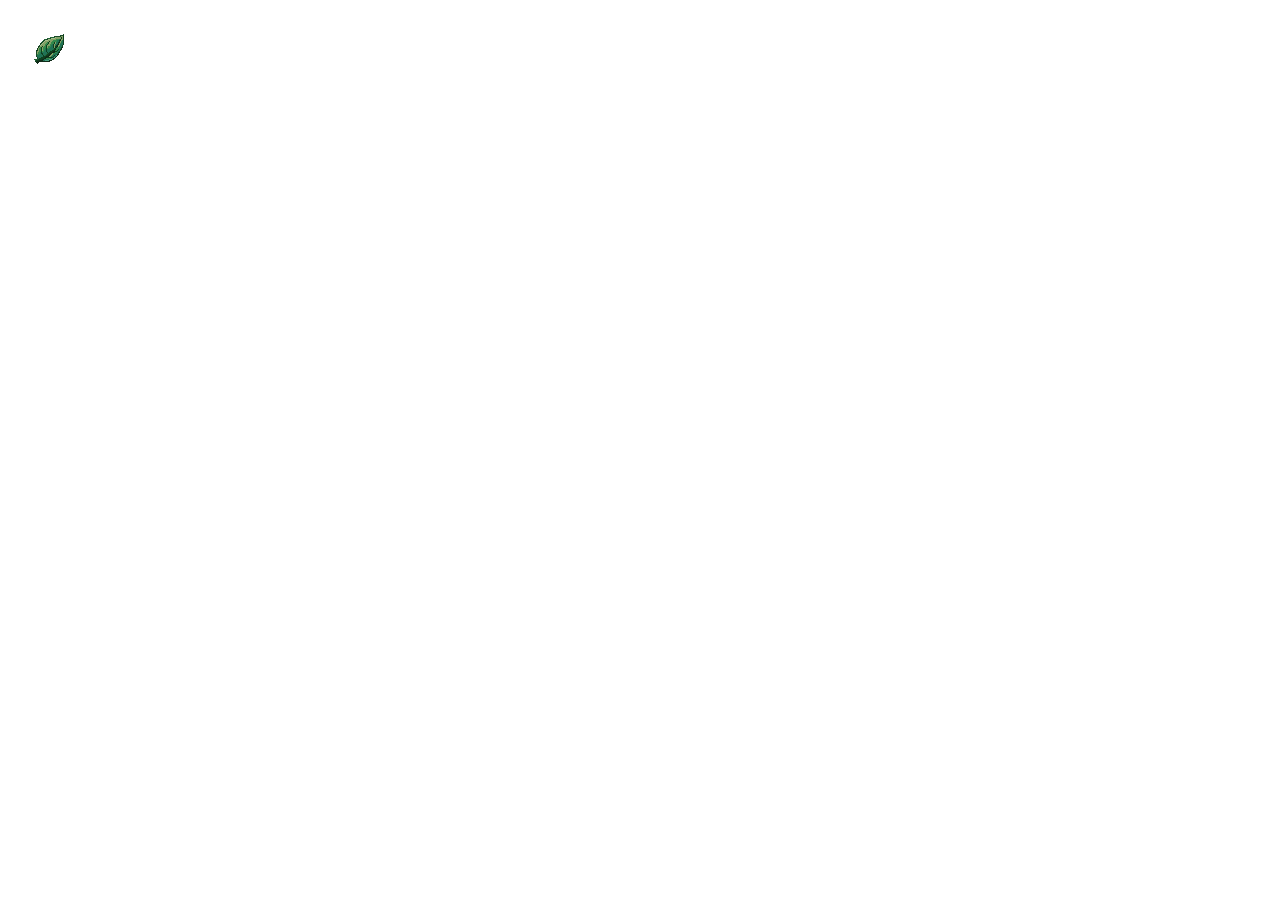
<file: index.html>
<!DOCTYPE html>
<html>
<head>

    <meta charset="utf-8" />
    <title>GelliBean</title>
    <link rel="icon" href="https://gellibean.github.io/leaf.ico">

    <link rel="stylesheet" type="text/css" href="index.css" />
    <link rel="stylesheet" type="text/css" href="general.css" />
    
    <!--IMPORT FONTS-->
    <style>
        @import url('https://fonts.googleapis.com/css?family=Barlow');
        @import url('https://fonts.googleapis.com/css?family=Staatliches')
    </style>

</head>

<body>
    
    <!--BACKGROUND IMAGE-->
    <div id="bg-image"></div>
    
    <!--HEADER / NAVIGATION BAR-->
    <div id="full-header">
    <div id="header">
        <table class="heading">
            <!--LOGO-->
            <tr>
                <div id="logo">
                <td>
                    <img src="https://gellibean.github.io/leaf.png">
                </td>
                <td style="font-family: 'Staatliches', cursive; font-size: 32px;">
                    <a href="index.html">
                    <b>gelli</b>belli
                    </a>
                </td>
                </div>
            
            <!--NAVIGATION BUTTONS-->
            <td style="padding-left: 85px; padding-right: 25px;"><a href="journal.html">JOURNAL ENTRIES</a></td>
            <td style="padding-left: 25px; padding-right: 25px;"><a href="pictures.html">MY PICTURES</a></td>
            <td style="padding-left: 25px; padding-right: 25px;"><a href="aboutme.html">ABOUT ME</a></td>
            </tr>
        </table>
    
    </div>
    </div>
    
    <!--MIDDLE INFORMATION-->
    <div id="middle-info">
        <span id="middle-head">
            A New <br> Perspective.
        </span><br>
        <span id="middle-caption">
            TO DOCUMENT MY THOUGHTS OR WHATEVER.
        </span>
    </div>
    
    <!--JOURNAL BUTTON-->
    <div id="my-button">
    <a id="my-button" href="journal.html">
        <span id="button">
        READ SOMETHING
        </span>
    </a>
    </div>
    
    <!--FOOTER-->
    <div id="my-footer">
        created by gelli. 2019. 
    </div>
    
</body>
    
</html>
</file>
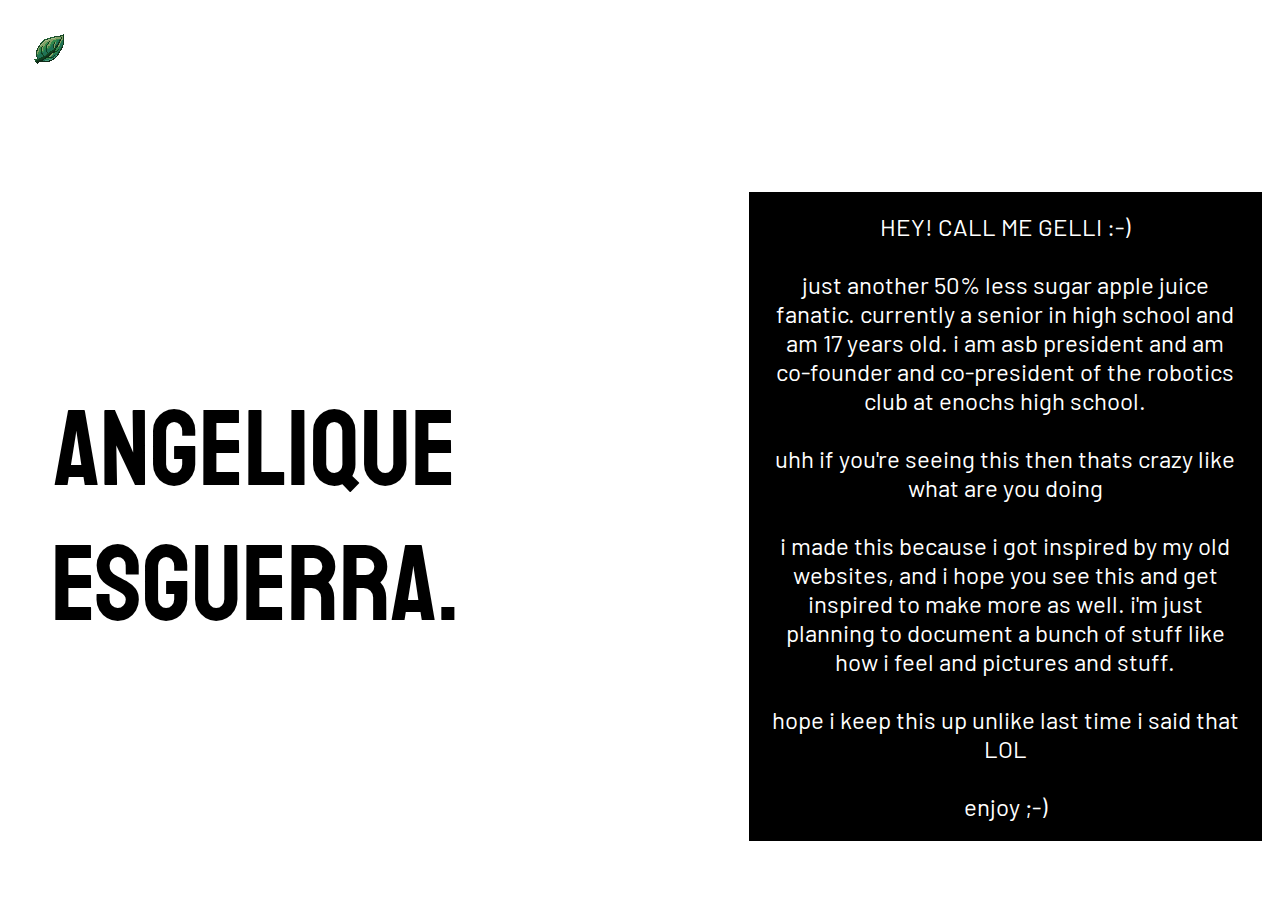
<file: aboutme.html>
<!DOCTYPE html>
<html>
<head>

    <meta charset="utf-8" />
    <title>GelliBean</title>
    <link rel="icon" href="https://gellibean.github.io/leaf.ico">

    <link rel="stylesheet" type="text/css" href="aboutme.css" />
    <link rel="stylesheet" type="text/css" href="general.css" />
    
    <!--IMPORT FONTS-->
    <style>
        @import url('https://fonts.googleapis.com/css?family=Barlow');
        @import url('https://fonts.googleapis.com/css?family=Staatliches')
    </style>

</head>

<body>
    
    <!--BACKGROUND IMAGE-->
    <div id="bg-image"></div>
    
    <!--HEADER / NAVIGATION BAR-->
    <div id="full-header">
    <div id="header">
        <table class="heading">
            <!--LOGO-->
            <tr>
                <div id="logo">
                <td>
                    <img src="https://gellibean.github.io/leaf.png">
                </td>
                <td style="font-family: 'Staatliches', cursive; font-size: 32px;">
                    <a href="index.html">
                    <b>gelli</b>belli
                    </a>
                </td>
                </div>
            
            <!--NAVIGATION BUTTONS-->
            <td style="padding-left: 85px; padding-right: 25px;"><a href="journal.html">JOURNAL ENTRIES</a></td>
            <td style="padding-left: 25px; padding-right: 25px;"><a href="pictures.html">MY PICTURES</a></td>
            <td style="padding-left: 25px; padding-right: 25px;"><a href="aboutme.html">ABOUT ME</a></td>
            </tr>
        </table>
    
    </div>
    </div>
    
    <!--INFORMATION-->
    <div id="info">
        <table id="about-me-table">
            <tr>
                <td style="left: 10%; height: 70%; width: 30%; font-family: 'Staatliches', cursive; font-size: 108px; color: black;">
                    <p style="background: white; width: 70%;">Angelique Esguerra.</p>
                </td>

                <td style="left: 55%; height: 70%; width: 30%;">
                    <p style=" background-color: black; color: white; width: 80%; float: right; font-size: 24px; height: 100%; padding: 20px;">HEY! CALL ME GELLI :-)<br><br>just another 50% less sugar apple juice fanatic. currently a senior in high school and am 17 years old. i am asb president and am co-founder and co-president of the robotics club at enochs high school.<br><br>uhh if you're seeing this then thats crazy like what are you doing<br><br>i made this because i got inspired by my old websites, and i hope you see this and get inspired to make more as well. i'm just planning to document a bunch of stuff like how i feel and pictures and stuff.<br><br>hope i keep this up unlike last time i said that LOL<br><br> enjoy ;-)</p>
                </td>
            </tr>
        </table>
    </div>
    
    <!--FOOTER-->
    <div id="my-footer">
        created by gelli. 2019. 
    </div>
    
</body>
    
</html>
</file>
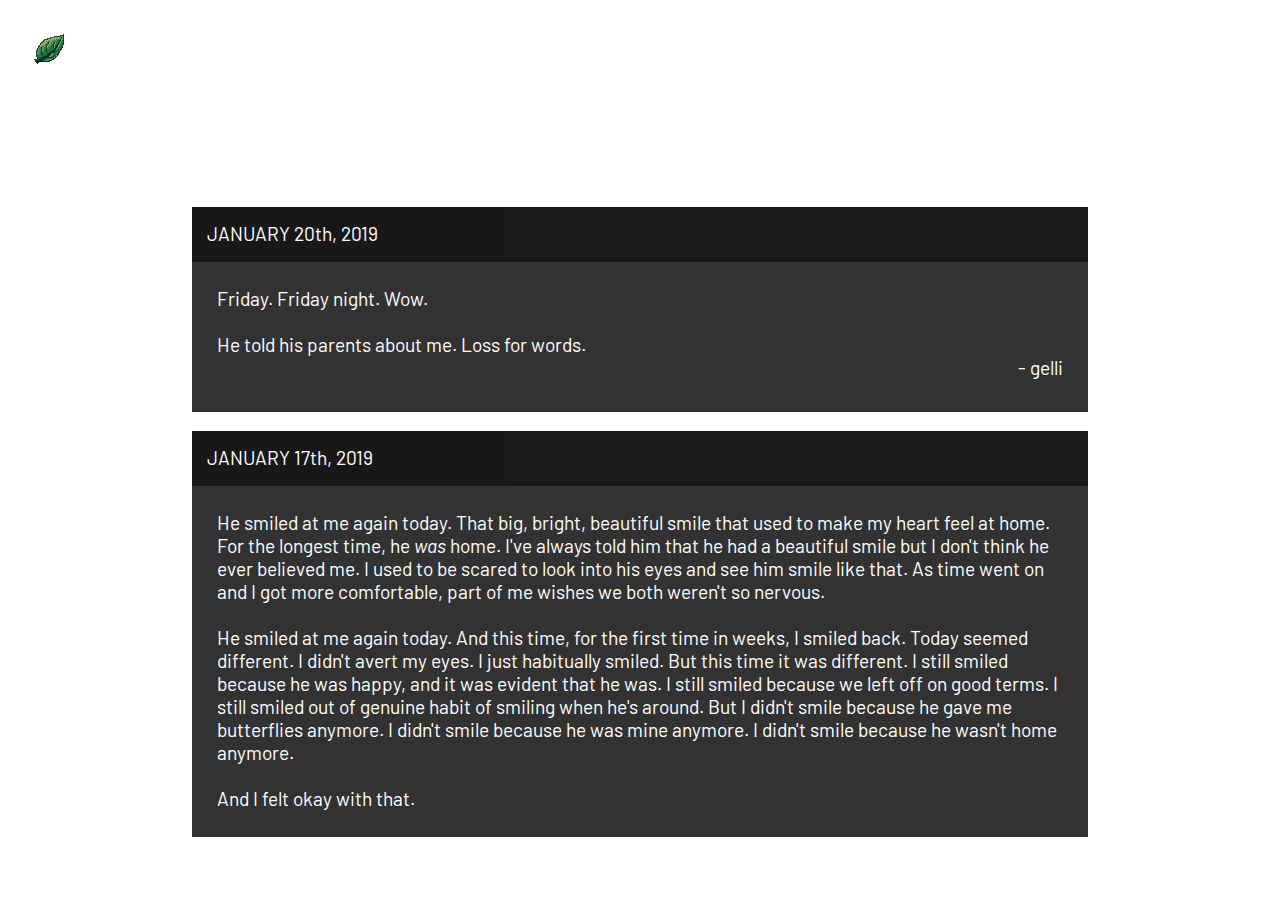
<file: journal.html>
<!DOCTYPE html>
<html>
<head>

    <meta charset="utf-8" />
    <title>GelliBean</title>
    <link rel="icon" href="https://gellibean.github.io/leaf.ico">

    <link rel="stylesheet" type="text/css" href="journal.css" />
    <link rel="stylesheet" type="text/css" href="general.css" />
    
    <!--IMPORT FONTS-->
    <style>
        @import url('https://fonts.googleapis.com/css?family=Barlow');
        @import url('https://fonts.googleapis.com/css?family=Staatliches')
    </style>

</head>

<body>
    
    <!--BACKGROUND IMAGE-->
    <div id="bg-image"></div>
    
    <!--HEADER / NAVIGATION BAR-->
    <div id="full-header">
    <div id="header">
        <table class="heading">
            <!--LOGO-->
            <tr>
                <div id="logo">
                <td>
                    <img src="https://gellibean.github.io/leaf.png">
                </td>
                <td style="font-family: 'Staatliches', cursive; font-size: 32px;">
                    <a href="index.html">
                    <b>gelli</b>belli
                    </a>
                </td>
                </div>
            
            <!--NAVIGATION BUTTONS-->
            <td style="padding-left: 85px; padding-right: 25px;"><a href="journal.html">JOURNAL ENTRIES</a></td>
            <td style="padding-left: 25px; padding-right: 25px;"><a href="pictures.html">MY PICTURES</a></td>
            <td style="padding-left: 25px; padding-right: 25px;"><a href="aboutme.html">ABOUT ME</a></td>
            </tr>
        </table>
    
    </div>
    </div>
    
    <!--JOURNAL HEADER-->
    <div id="journal-header">
        MY JOURNAL ENTRIES
    </div>
    
    <!--JOURNAL POST *A NEW POST IS A NEW POST DIV*-->
    <div id="my-posts">
                 
        <div class="post">
            <div class="post-header">
                JANUARY 20th, 2019
            </div>
            <div class="post-content">
                Friday. Friday night. Wow.<br><br>
                He told his parents about me. Loss for words.
                
                <br><span style="float: right; bottom: 0px;"> - gelli</span><br>
            </div>
        </div> <br>
         
        <div class="post">
            <div class="post-header">
                JANUARY 17th, 2019
            </div>
            <div class="post-content">
                He smiled at me again today. That big, bright, beautiful smile that used to make my heart feel at home. For the longest time, he <i>was</i> home. I've  always told him that he had a beautiful smile but I don't think he ever believed me. I used to be scared to look into his eyes and see him smile like that. As time went on and I got more comfortable, part of me wishes we both weren't so nervous.<br><br>
                He smiled at me again today. And this time, for the first time in weeks, I smiled back. Today seemed different. I didn't avert my eyes. I just habitually smiled. But this time it was different. I still smiled because he was happy, and it was evident that he was. I still smiled because we left off on good terms. I still smiled out of genuine habit of smiling when he's around. But I didn't smile because he gave me butterflies anymore. I didn't smile because he was mine anymore. I didn't smile because he wasn't home anymore.<br><br>
                And I felt okay with that.<br><br>
                I don't think I'll ever forget him. I forgive him and I hope the absolute best for him. I hope he keeps smiling and finally shows the world that big, bright, beautiful smile. And I hope that I keep smiling too. 
                
                <br><span style="float: right; bottom: 0px;"> - gelli</span><br>
            </div>
        </div> <br>
        
        <div class="post">
            <div class="post-header">
                JANUARY 16th, 2019
            </div>
            <div class="post-content">
                Short Term Plans: <br><br>
                -make personal website<br>
                -paint skeleton painting for art gallery/ art walk<br>
                -open commissions back up<br>
                -post on gelli draws!<br><br>
                Long Term Plans:<br><br>
                -exercise most days (at least three times a week)<br>
                -eat healthier (less junk food)
                
                <br><span style="float: right; bottom: 0px;"> - gelli</span><br>
            </div>
        </div> <br>
        
        <div class="post">
            <div class="post-header">
                JANUARY 16th, 2019
            </div>
            <div class="post-content">
                tbh its a minimum day but i already wanna go home. i have a meeting and tutoring today adjfhajdhfaskldj nice!
                i think i need to get my life in order... also this might be the last time i tutor kayla :( today has been pretty bad even though nothing really happened. i guess things were just going a little too well. lol.<br><br>we made eye contact today but i couldn't get myself to smile. sucks.<br><br>i used to journal everyday in a mood tracker app. 
                hopefully this will get me back into the habit so i can just let things out and record all the good days. i wanna look back at these and see my life through the minute details that we often forget about. i'll try to make 1-2 posts everyday like a spam account
                
                <br><span style="float: right; bottom: 0px;"> - gelli</span><br>
            </div>
        </div> <br>
        
        <div class="post">
            <div class="post-header">
                JANUARY 15th, 2019
            </div>
            <div class="post-content">
                wow it feels amazing to have completed (almost i still need to do the pictures page) such a project - especially
                since it has only been one night. thats crazy. i hope i find th motivation to make more webpages soon. hopefully
                during the valleyworx internship i will be able to extend my knowledge further in html, css and javascript. :) 
                future gelli, please tell me you loved interning there and found another spark for this passion. i really hope you go far in this field. we've explored it our whole lives and have prepared for the moment you step foot into the real world. you can go do it. i believe in you.<br><br>also!! please tell me you've been updating this sporadically (or even consitantly) LOL
                
                <br><span style="float: right; bottom: 0px;"> - gelli</span><br>
            </div>
        </div> <br>
        
        <div class="post">
            <div class="post-header">
                JANUARY 15th, 2019
            </div>
            <div class="post-content">
                yee yee brother my first post ;)
                
                <br><span style="float: right; bottom:0px;"> - gelli</span><br>
            </div>
        </div>
    </div>
    
    <!--FOOTER-->
    <div id="my-footer">
        created by gelli. 2019. 
    </div>
    
</body>
    
</html>
</file>
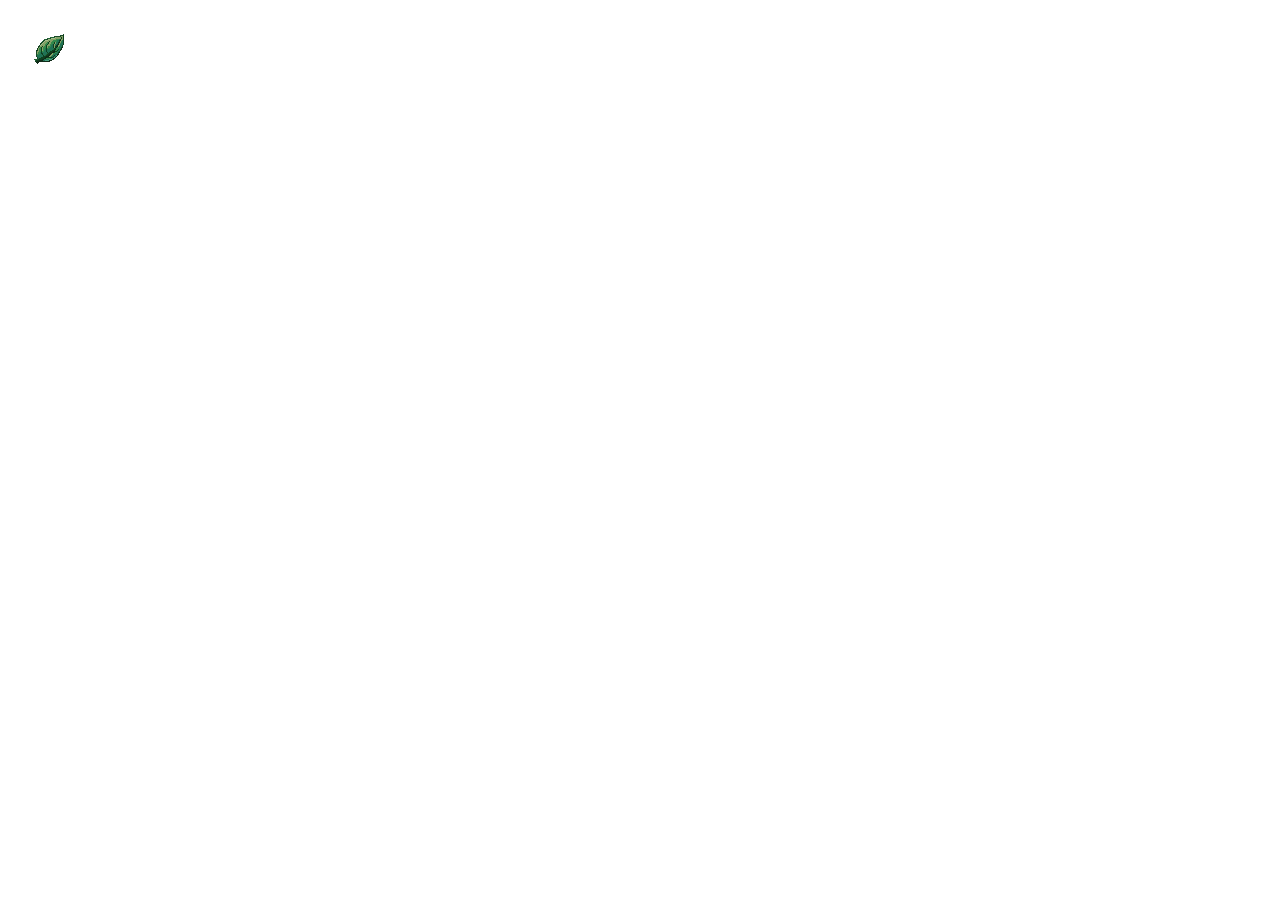
<file: pictures.html>
<!DOCTYPE html>
<html>
<head>

    <meta charset="utf-8" />
    <title>GelliBean</title>
    <link rel="icon" href="https://gellibean.github.io/leaf.ico">

    <link rel="stylesheet" type="text/css" href="pictures.css" />
    <link rel="stylesheet" type="text/css" href="general.css" />
    
    <!--IMPORT FONTS-->
    <style>
        @import url('https://fonts.googleapis.com/css?family=Barlow');
        @import url('https://fonts.googleapis.com/css?family=Staatliches')
    </style>

</head>

<body>
    
    <!--BACKGROUND IMAGE-->
    <div id="bg-image"></div>
    
    <!--HEADER / NAVIGATION BAR-->
    <div id="full-header">
    <div id="header">
        <table class="heading">
            <!--LOGO-->
            <tr>
                <div id="logo">
                <td>
                    <img src="https://gellibean.github.io/leaf.png">
                </td>
                <td style="font-family: 'Staatliches', cursive; font-size: 32px;">
                    <a href="index.html">
                    <b>gelli</b>belli
                    </a>
                </td>
                </div>
            
            <!--NAVIGATION BUTTONS-->
            <td style="padding-left: 85px; padding-right: 25px;"><a href="journal.html">JOURNAL ENTRIES</a></td>
            <td style="padding-left: 25px; padding-right: 25px;"><a href="pictures.html">MY PICTURES</a></td>
            <td style="padding-left: 25px; padding-right: 25px;"><a href="aboutme.html">ABOUT ME</a></td>
            </tr>
        </table>
    
    </div>
    </div>
    
    <!--UNDER CONSTRUCTION-->
    <div id="under-con">
        UNDER CONSTRUCTION.
    </div>
    
    <!--FOOTER-->
    <div id="my-footer">
        created by gelli. 2019. 
    </div>
    
</body>
    
</html>
</file>
<file: index.css>
#bg-image{
    width: 100%;
    height: 100%;
    position: absolute;
    background-image: url("https://images.unsplash.com/photo-1505508953-aebf0e6d9bde?ixlib=rb-1.2.1&ixid=eyJhcHBfaWQiOjEyMDd9&auto=format&fit=crop&w=2100&q=80");
    background-size: cover;
    margin: 0px;
    z-index: 0;
}

#middle-info{
    color: var(--secondary-color);
    top: 37%;
    z-index: 5;
    position: absolute;
    left: 20%;
}

#middle-head{
    font-size: 96px;
    font-family: 'Staatliches', cursive;
}

#middle-caption{
    font-size: 125%;
}

#button{
    border-style: solid;
    border-color: var(--secondary-color);
    border-width: 7px;
    z-index: 6;
    top: 47%;
    right: 20%;
    position: absolute;
    color: var(--secondary-color);
    font-size: 36px;
    padding: 15px;
}
</file>
<file: general.css>
/* fonts used -
font-family: 'Staatliches', cursive;
font-family: 'Barlow', sans-serif; */

:root{
    --main-color: black;
    --secondary-color: white;
    --third-color:;
    
    --background-color: darkslategray;
}

table{
    padding: 15px;
    padding-left: 30px;
    height: 100px;
    position: absolute;
}

#full-header{
    width: 100%;
    /*background-image: linear-gradient(to top, rgba(255,0,0,0), rgba(23,33,23,33));*/
}

td a {
    
}

td a:link{
    text-decoration: none;
    color: var(--secondary-color);
}

td a:visited{
    text-decoration: none;
    color: var(--secondary-color);
}

td a:hover{
    text-decoration: none;
    color: var(--secondary-color);
    font-size: 125%;
}

td a:active{
    text-decoration: none;
    color: var(--secondary-color);
}

body{
    margin: 0px;
    padding: 0px;
    font-family: 'Barlow', sans-serif;
}

#my-footer{
    font-size: 10px;
    bottom: 2%;
    width: 100%;
    text-align: center;
    position: absolute;
    color: var(--secondary-color);
}
</file>
<file: aboutme.css>
#bg-image{
    width: 100%;
    height: 100%;
    position: absolute;
    background-image: url("https://github.com/gellibean/gellibean.github.io/blob/master/me_far.JPG?raw=true");
    background-size: cover;
    margin: 0px;
    z-index: 0;
}

#about-me-table{
    width:100%;
    height: 70%;
    top: 150px;
    text-align: center;
    color: var(--secondary-color);
}
</file>
<file: journal.css>
#bg-image{
    width: 100%;
    height: 100%;
    position: absolute;
    background-image: url("https://images.unsplash.com/photo-1526135566407-7a34b1e7763f?ixlib=rb-1.2.1&ixid=eyJhcHBfaWQiOjEyMDd9&auto=format&fit=crop&w=1934&q=80");
    background-size: cover;
    z-index: 0;
    margin: 0px;
}

#journal-header{
    font-size: 56px;
    top: 120px;
    font-family: 'Staatliches', cursive;
    position: absolute;
    left: 37%;
    color: var(--secondary-color);
}

#my-posts{
    top: 23%;
    width: 70%;
    max-height: 70%;
    position: absolute;
    left: 15%;
    overflow-y: scroll;
    overflow-x: hidden;
}

.post{
    min-height: 200px;
    width: 100%;
    position: relative;
}

.post-header{
    padding: 15px;
    color: white;
    background-color: black;
    opacity: 0.9;
    height: 25px;
    width: 100%;
    position: relative;
    font-size: 120%;
}

.post-content{
    padding: 25px;
    color: white;
    background-color: black;
    opacity: 0.8;
    min-height: 100px;
    width: 100%:
    position: relative;
    font-size: 120%;
}
</file>
<file: pictures.css>
#bg-image{
    width: 100%;
    height: 100%;
    position: absolute;
    background-image: url("https://images.unsplash.com/photo-1522319328956-599a57e4e026?ixlib=rb-1.2.1&ixid=eyJhcHBfaWQiOjEyMDd9&auto=format&fit=crop&w=2100&q=80");
    background-size: cover;
    margin: 0px;
    z-index: 0;
}

#under-con{
    font-size: 96px;
    color: white;
    top: 20%;
    left: 18%;
    position: absolute;
}
</file>
